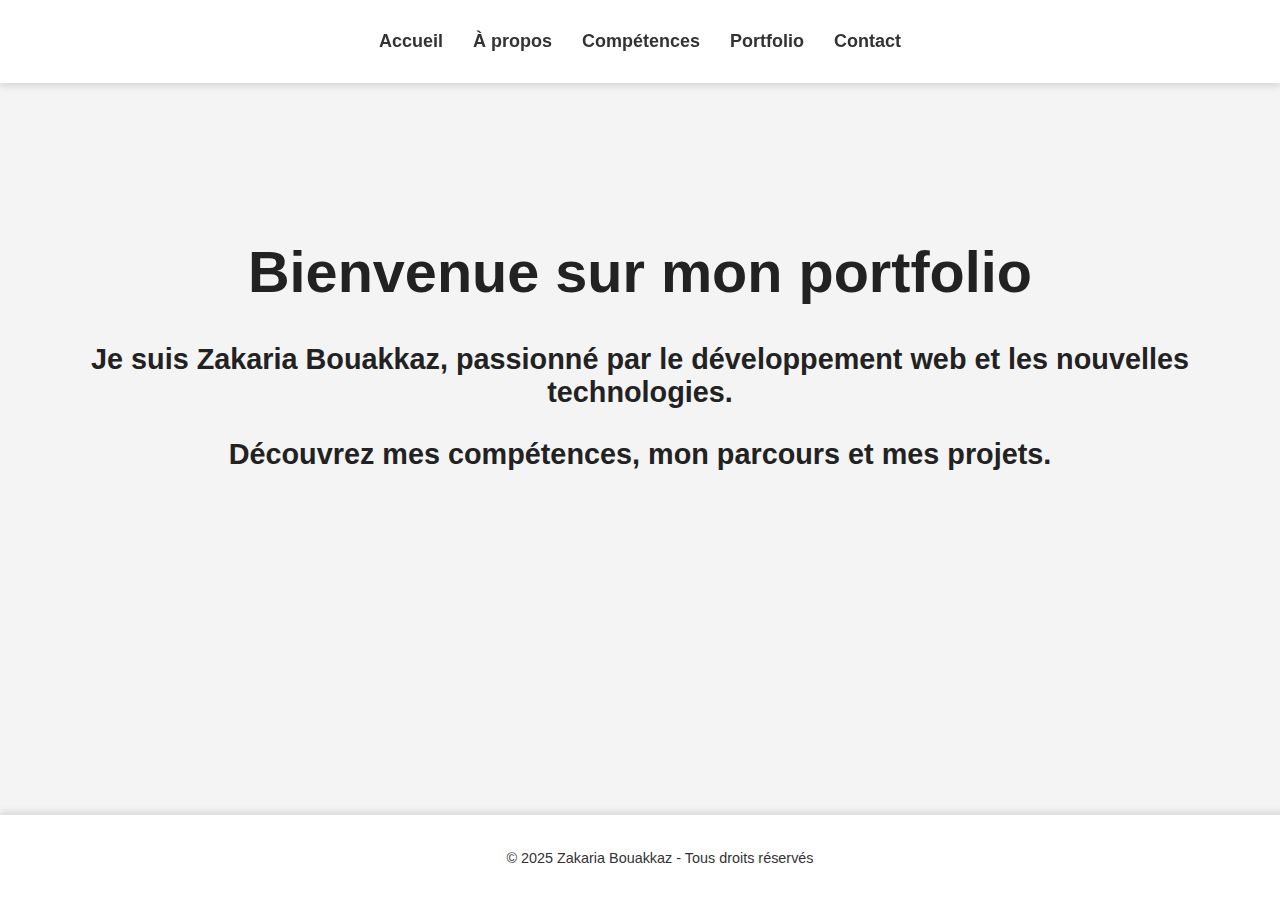
<file: index.html>
<!DOCTYPE html>
<html lang="fr">
<head>
    <meta charset="UTF-8">
    <meta name="viewport" content="width=device-width, initial-scale=1.0">
    <title>Accueil - Zakaria Bouakkaz</title>
    <link rel="stylesheet" href="styles.css">
</head>
<body>
    <nav>
        <ul>
            <li><a href="index.html">Accueil</a></li>
            <li><a href="about.html">À propos</a></li>
            <li><a href="skills.html">Compétences</a></li>
            <li><a href="portfolio.html">Portfolio</a></li>
            <li><a href="contact.html">Contact</a></li>
        </ul>
    </nav>
    <header>
        <h1>Bienvenue sur mon portfolio</h1>
        <p>Je suis Zakaria Bouakkaz, passionné par le développement web et les nouvelles technologies.</p>
        <p>Découvrez mes compétences, mon parcours et mes projets.</p>
    </header>
    <section>
        <h2>Derniers Projets</h2>
        <ul>
            <li><strong>EduPlanner</strong> - Une plateforme web pour aider les étudiants à organiser leurs révisions.</li>
            <li><strong>JobTracker</strong> - Une application pour suivre ses candidatures et améliorer son CV.</li>
            <li><strong>EcoMarket</strong> - Un site e-commerce éco-responsable développé avec HTML, CSS et JavaScript.</li>
        </ul>
    </section>
    <footer>
        <p>&copy; 2025 Zakaria Bouakkaz - Tous droits réservés</p>
    </footer>
</body>
</html>
</file>
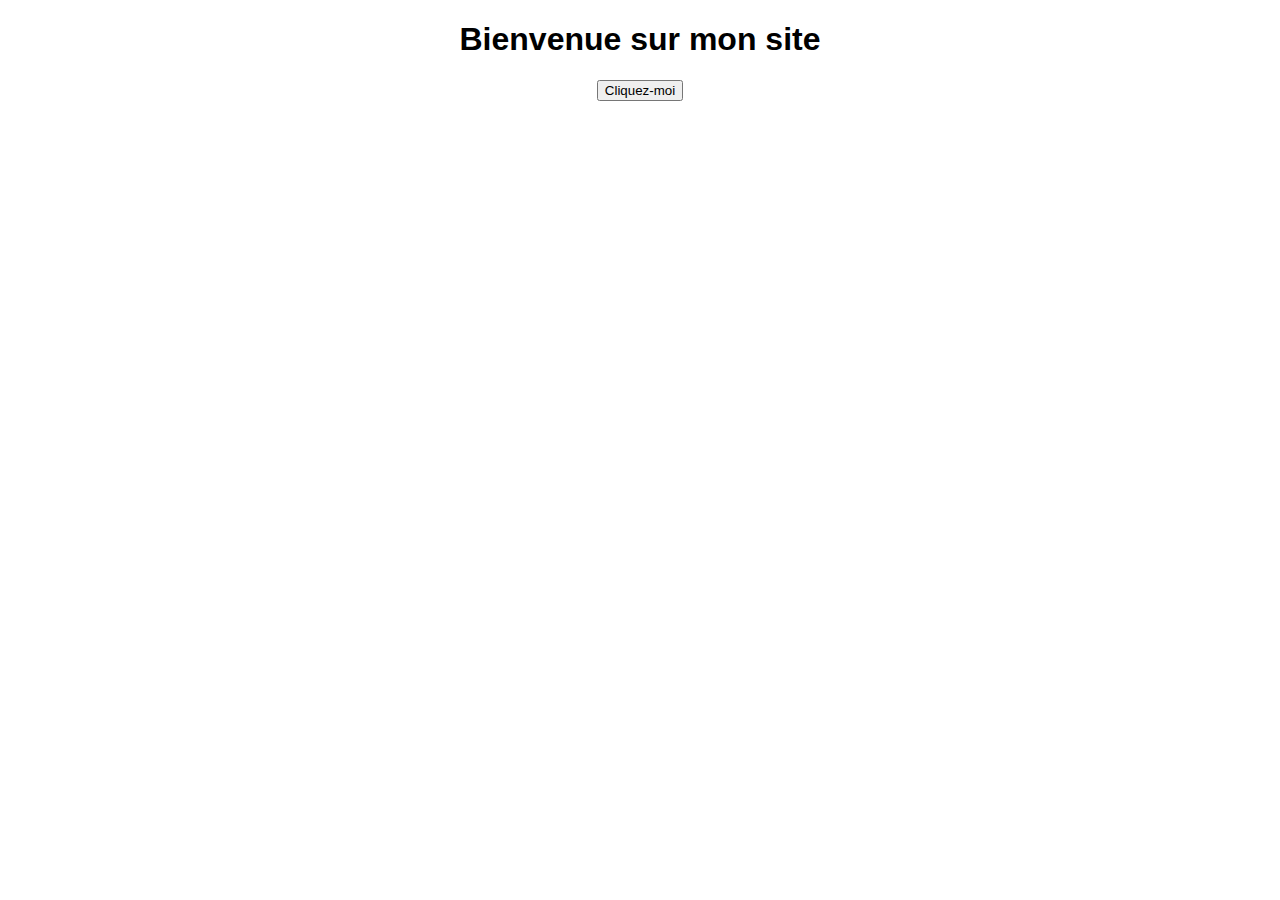
<file: projets/site_web_html_css_js/index.html>
<!DOCTYPE html>
<html lang="fr">
<head>
    <meta charset="UTF-8">
    <meta name="viewport" content="width=device-width, initial-scale=1.0">
    <title>Mon Site Web</title>
    <link rel="stylesheet" href="styles.css">
</head>
<body>
    <h1>Bienvenue sur mon site</h1>
    <button onclick="showAlert()">Cliquez-moi</button>
    <script src="script.js"></script>
</body>
</html>
</file>
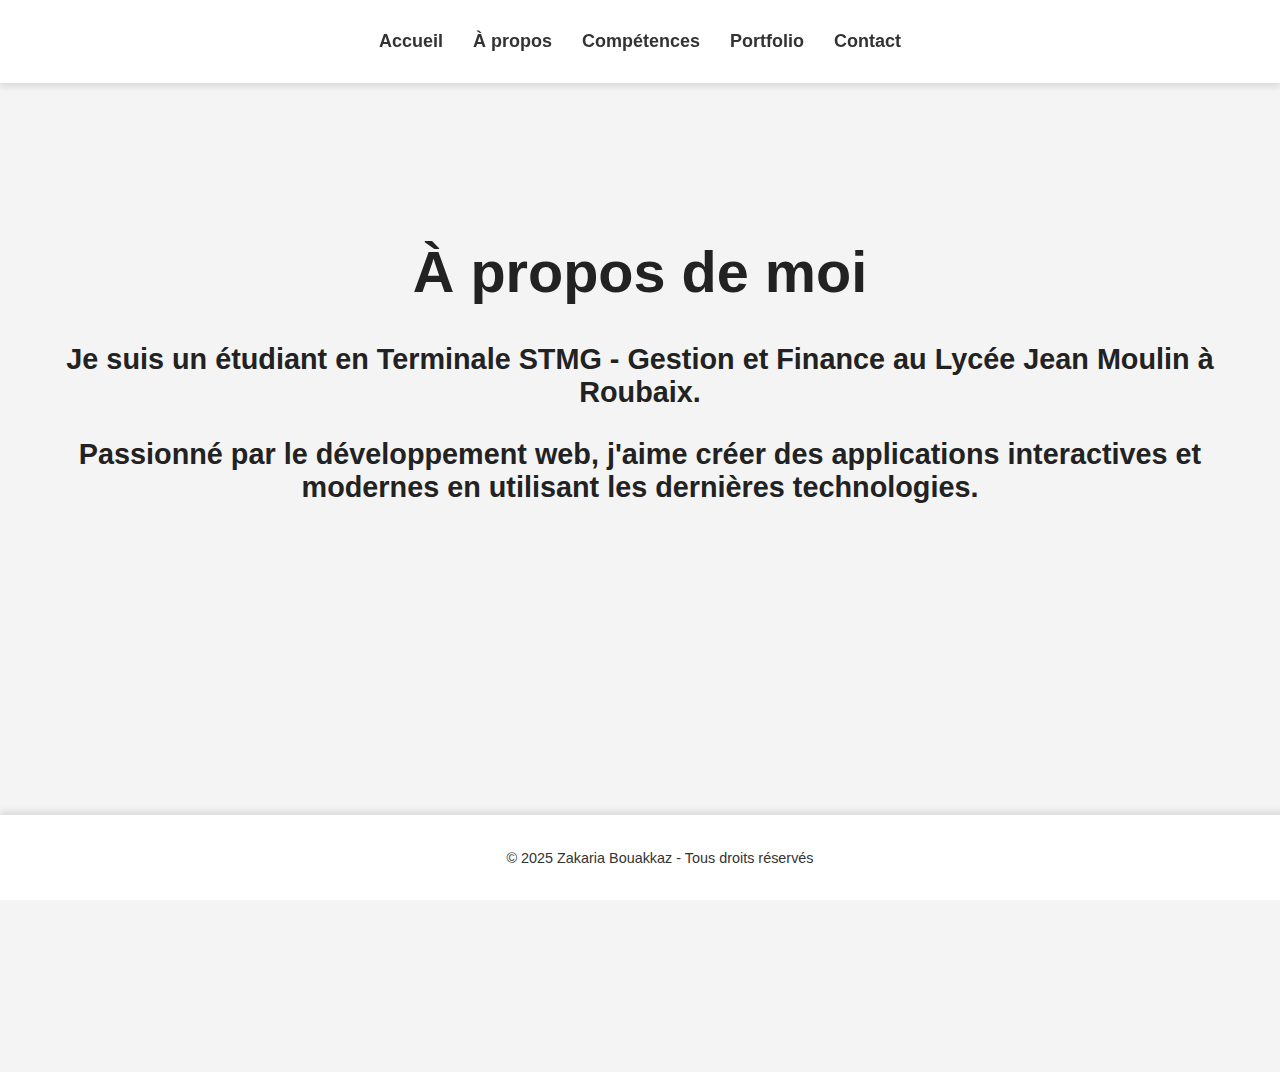
<file: about.html>
<!DOCTYPE html>
<html lang="fr">
<head>
    <meta charset="UTF-8">
    <meta name="viewport" content="width=device-width, initial-scale=1.0">
    <title>À propos - Zakaria Bouakkaz</title>
    <link rel="stylesheet" href="styles.css">
</head>
<body>
    <nav>
        <ul>
            <li><a href="index.html">Accueil</a></li>
            <li><a href="about.html">À propos</a></li>
            <li><a href="skills.html">Compétences</a></li>
            <li><a href="portfolio.html">Portfolio</a></li>
            <li><a href="contact.html">Contact</a></li>
        </ul>
    </nav>
    <header>
        <h1>À propos de moi</h1>
        <p>Je suis un étudiant en Terminale STMG - Gestion et Finance au Lycée Jean Moulin à Roubaix.</p>
        <p>Passionné par le développement web, j'aime créer des applications interactives et modernes en utilisant les dernières technologies.</p>
    </header>
    <section>
        <h2>Objectifs</h2>
        <p>Mon objectif est de poursuivre mes études dans le domaine du développement web et de devenir un développeur full-stack.</p>
    </section>
    <section>
        <h2>Expériences</h2>
        <ul>
            <li><strong>Stage chez Avenue PC</strong> - Expérience en maintenance informatique et support technique.</li>
            <li><strong>Projet de site éducatif</strong> - Développement d'une plateforme pour aider les élèves à réviser en ligne.</li>
            <li><strong>Développement d'un blog personnel</strong> - Création d'un site dynamique avec gestion de contenu.</li>
        </ul>
    </section>
    <footer>
        <p>&copy; 2025 Zakaria Bouakkaz - Tous droits réservés</p>
    </footer>
</body>
</html>
</file>
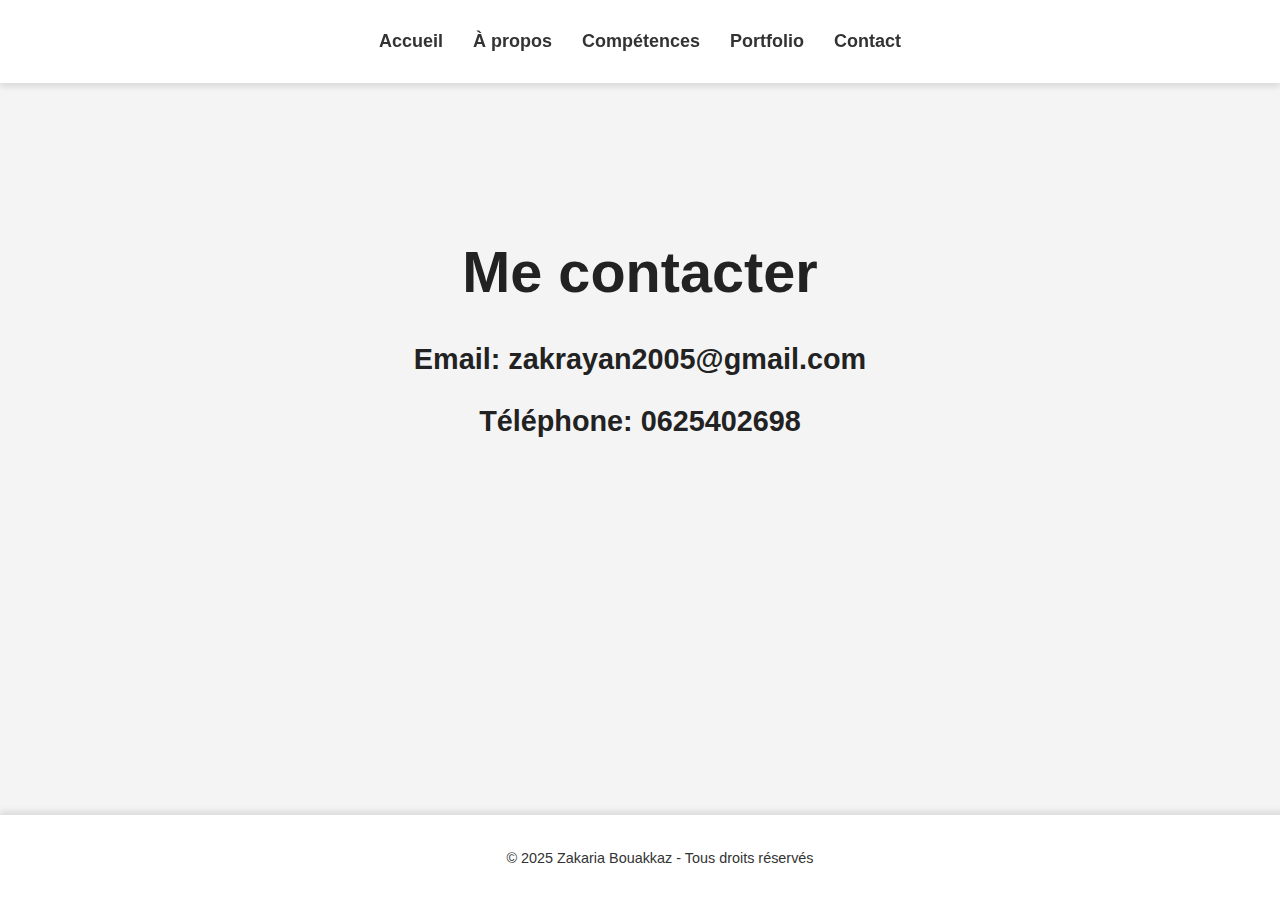
<file: contact.html>
<!DOCTYPE html>
<html lang="fr">
<head>
    <meta charset="UTF-8">
    <meta name="viewport" content="width=device-width, initial-scale=1.0">
    <title>Contact - Zakaria Bouakkaz</title>
    <link rel="stylesheet" href="styles.css">
</head>
<body>
    <nav>
        <ul>
            <li><a href="index.html">Accueil</a></li>
            <li><a href="about.html">À propos</a></li>
            <li><a href="skills.html">Compétences</a></li>
            <li><a href="portfolio.html">Portfolio</a></li>
            <li><a href="contact.html">Contact</a></li>
        </ul>
    </nav>
    <header>
        <h1>Me contacter</h1>
        <p>Email: zakrayan2005@gmail.com</p>
        <p>Téléphone: 0625402698</p>
    </header>
    <footer>
        <p>&copy; 2025 Zakaria Bouakkaz - Tous droits réservés</p>
    </footer>
</body>
</html>
</file>
<file: styles.css>
/* Design modernisé et épuré */

body {
    font-family: 'Inter', sans-serif;
    margin: 0;
    padding: 0;
    background: #f4f4f4;
    color: #333;
    text-align: center;
    overflow-x: hidden;
}

nav {
    position: fixed;
    width: 100%;
    top: 0;
    background: white;
    box-shadow: 0px 4px 6px rgba(0, 0, 0, 0.1);
    padding: 15px 0;
    z-index: 1000;
}

nav ul {
    list-style: none;
    display: flex;
    justify-content: center;
    gap: 30px;
    padding: 0;
}

nav ul li a {
    text-decoration: none;
    color: #333;
    font-size: 18px;
    font-weight: 600;
    transition: color 0.3s ease-in-out;
    position: relative;
}

nav ul li a:hover {
    color: #007bff;
}

header {
    margin-top: 100px;
    padding: 100px 20px;
    animation: fadeIn 1s ease-in-out;
    font-size: 1.8rem;
    font-weight: bold;
    color: #222;
}

section {
    padding: 60px 20px;
    opacity: 0;
    transform: translateY(40px);
    transition: opacity 0.8s ease-out, transform 0.8s ease-out;
    max-width: 900px;
    margin: auto;
    background: white;
    border-radius: 12px;
    box-shadow: 0px 4px 12px rgba(0, 0, 0, 0.1);
    padding: 40px;
}

section.show {
    opacity: 1;
    transform: translateY(0);
}

footer {
    width: 100%;
    padding: 20px;
    background: white;
    box-shadow: 0px -4px 6px rgba(0, 0, 0, 0.1);
    text-align: center;
    font-size: 0.9rem;
    position: absolute;
    bottom: 0;
}

@keyframes fadeIn {
    from {
        opacity: 0;
    }
    to {
        opacity: 1;
    }
}
</file>
<file: projets/site_web_html_css_js/styles.css>
body { font-family: Arial, sans-serif; text-align: center; }
</file>
